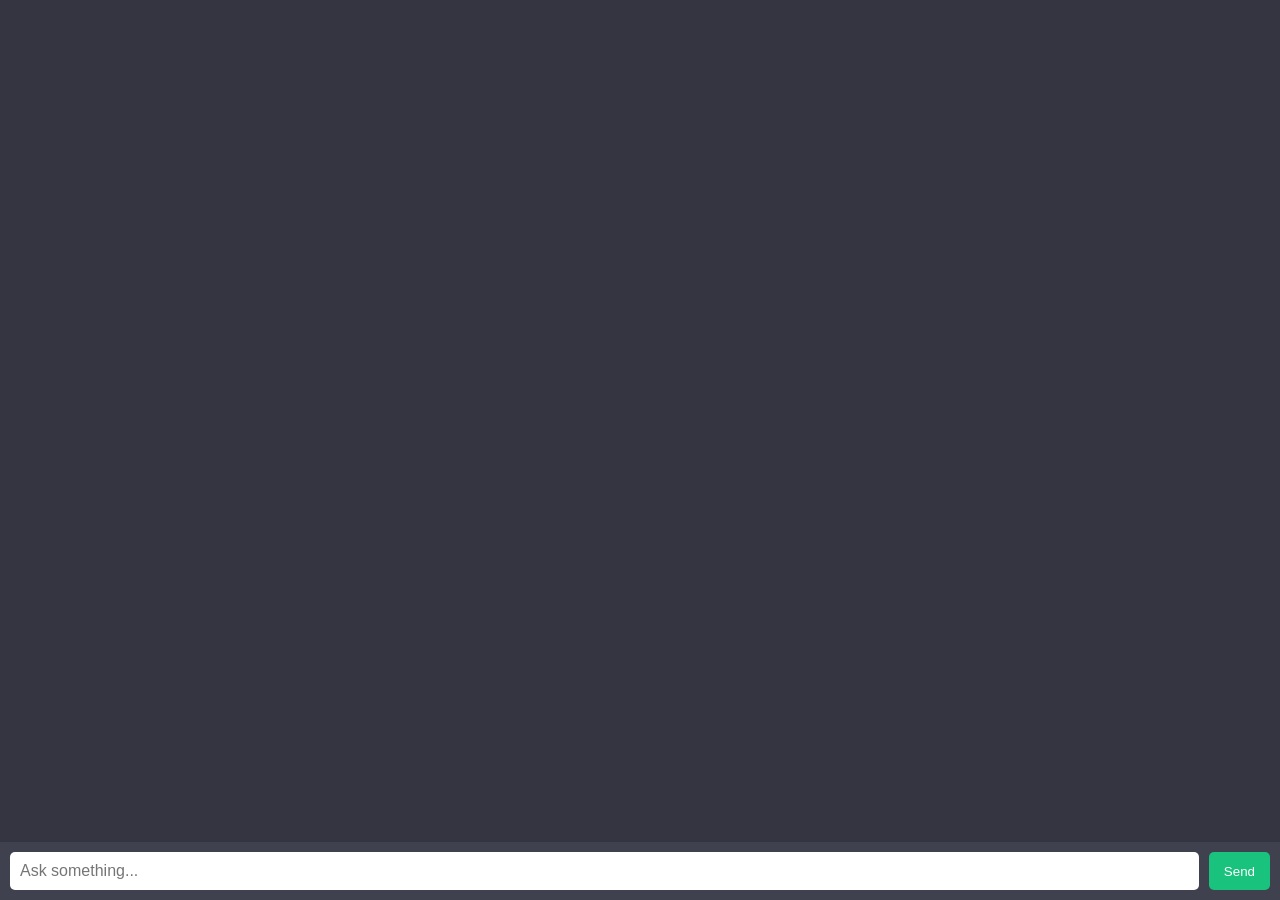
<file: src/templates/index.html>
<!DOCTYPE html>
<html>
<head>
    <title>SRE AI Assistant</title>
    <style>
        body {
            margin: 0;
            font-family: Arial, sans-serif;
            background-color: #343541;
            color: white;
        }

        .chat-container {
            display: flex;
            flex-direction: column;
            height: 100vh;
        }

        .chat-box {
            flex: 1;
            overflow-y: auto;
            padding: 20px;
        }

        .message {
            max-width: 70%;
            padding: 12px;
            margin: 10px;
            border-radius: 10px;
            line-height: 1.4;
            white-space: pre-wrap;
        }

        .user {
            background-color: #4e8cff;
            align-self: flex-end;
        }

        .bot {
            background-color: #444654;
            align-self: flex-start;
        }

        .input-container {
            display: flex;
            padding: 10px;
            background-color: #40414f;
        }

        input {
            flex: 1;
            padding: 10px;
            border-radius: 5px;
            border: none;
            outline: none;
            font-size: 16px;
        }

        button {
            margin-left: 10px;
            padding: 10px 15px;
            border: none;
            background-color: #19c37d;
            color: white;
            border-radius: 5px;
            cursor: pointer;
        }

        button:hover {
            background-color: #17a86b;
        }
    </style>
</head>

<body>
<div class="chat-container">

    <div class="chat-box" id="chatBox"></div>

    <div class="input-container">
        <input id="query" placeholder="Ask something..." onkeypress="handleKey(event)">
        <button onclick="askAI()">Send</button>
    </div>

</div>

<script>
async function askAI() {
    const input = document.getElementById("query");
    const query = input.value.trim();
    if (!query) return;

    addMessage(query, "user");
    input.value = "";

    // Show typing indicator
    const loadingId = addMessage("Thinking...", "bot");

    const res = await fetch("/ask", {
        method: "POST",
        headers: {"Content-Type": "application/json"},
        body: JSON.stringify({query})
    });

    const data = await res.json();

    // Replace loading text
    document.getElementById(loadingId).innerText = data.answer;

    scrollToBottom();
}

function addMessage(text, sender) {
    const chatBox = document.getElementById("chatBox");

    const msg = document.createElement("div");
    msg.className = "message " + sender;
    msg.innerText = text;

    const id = "msg-" + Date.now();
    msg.id = id;

    chatBox.appendChild(msg);
    scrollToBottom();

    return id;
}

function scrollToBottom() {
    const chatBox = document.getElementById("chatBox");
    chatBox.scrollTop = chatBox.scrollHeight;
}

function handleKey(event) {
    if (event.key === "Enter") {
        askAI();
    }
}
</script>

</body>
</html>
</file>
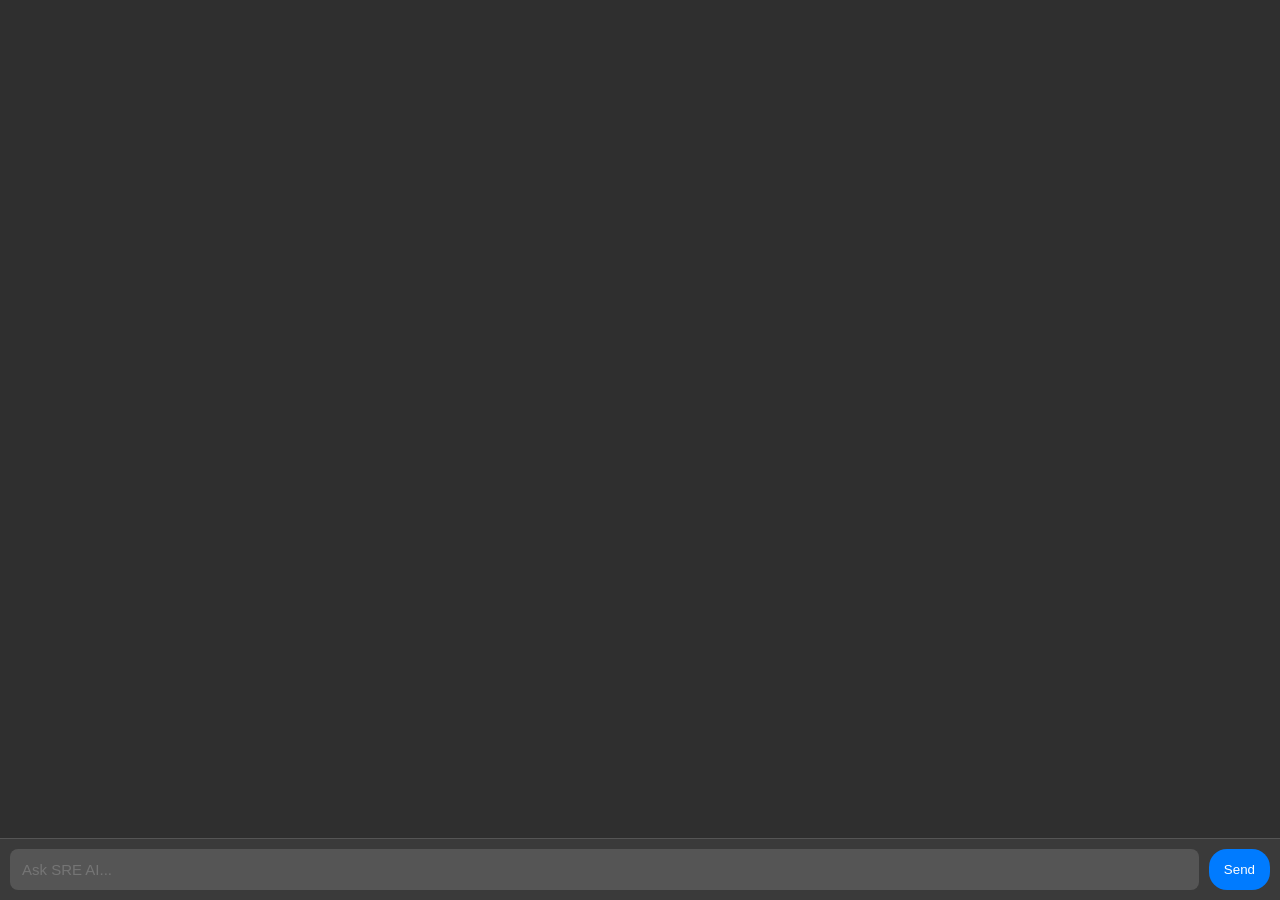
<file: chrome_extension/popup.html>
<!DOCTYPE html>
<html>
<head>
  <link rel="stylesheet" href="style.css">
</head>
<body>
<div class="container">

    <div class="chat-box" id="chat"></div>

    <div class="input-container">
        <input id="q" placeholder="Ask SRE AI..." />
        <button id="sendBtn">Send</button>
    </div>

</div>

<script src="popup.js"></script>
</body>
</html>
</file>
<file: chrome_extension/style.css>
html, body {
            margin: 0;
            padding: 0;
            height: 100%;
            background-color: #2f2f2f;
            font-family: Arial, sans-serif;
            color: white;
        }

        .container {
            display: flex;
            flex-direction: column;
            height: 100vh;
        }

        /* Chat area */
        .chat-box {
            flex: 1;
            overflow-y: auto;
            padding: 15px;

            display: flex;            
            flex-direction: column;  
            gap: 12px;    
        }

        /* Messages */
        .message {
            max-width: 85%;
            padding: 12px 14px;
            /* margin: 10px 0; */
            border-radius: 18px;        /* 🔥 rounded like button */
            white-space: pre-wrap;
            font-size: 15px;            /* 🔥 bigger font */
            line-height: 1.5;
        }

        .user {
            background-color: #007bff;
            color: white;
            align-self: flex-end;
            border-radius: 18px;
        }

        .bot {
            background-color: #444;
            color: white;
            align-self: flex-start;
            border-radius: 6px;
        }

        /* Bottom input area */
        .input-container {
            display: flex;
            padding: 10px;
            background-color: #3a3a3a;
            border-top: 1px solid #555;
        }

        input {
            flex: 1;
            padding: 12px;
            border-radius: 8px;
            border: none;
            outline: none;
            font-size: 15px;
            background-color: #555;
            color: white;
        }

        button {
            margin-left: 10px;
            padding: 10px 15px;
            border: none;
            background-color: #007bff;
            color: white;
            border-radius: 18px;
            cursor: pointer;
        }

        button:hover {
            background-color: #0056b3;
        }
</file>
